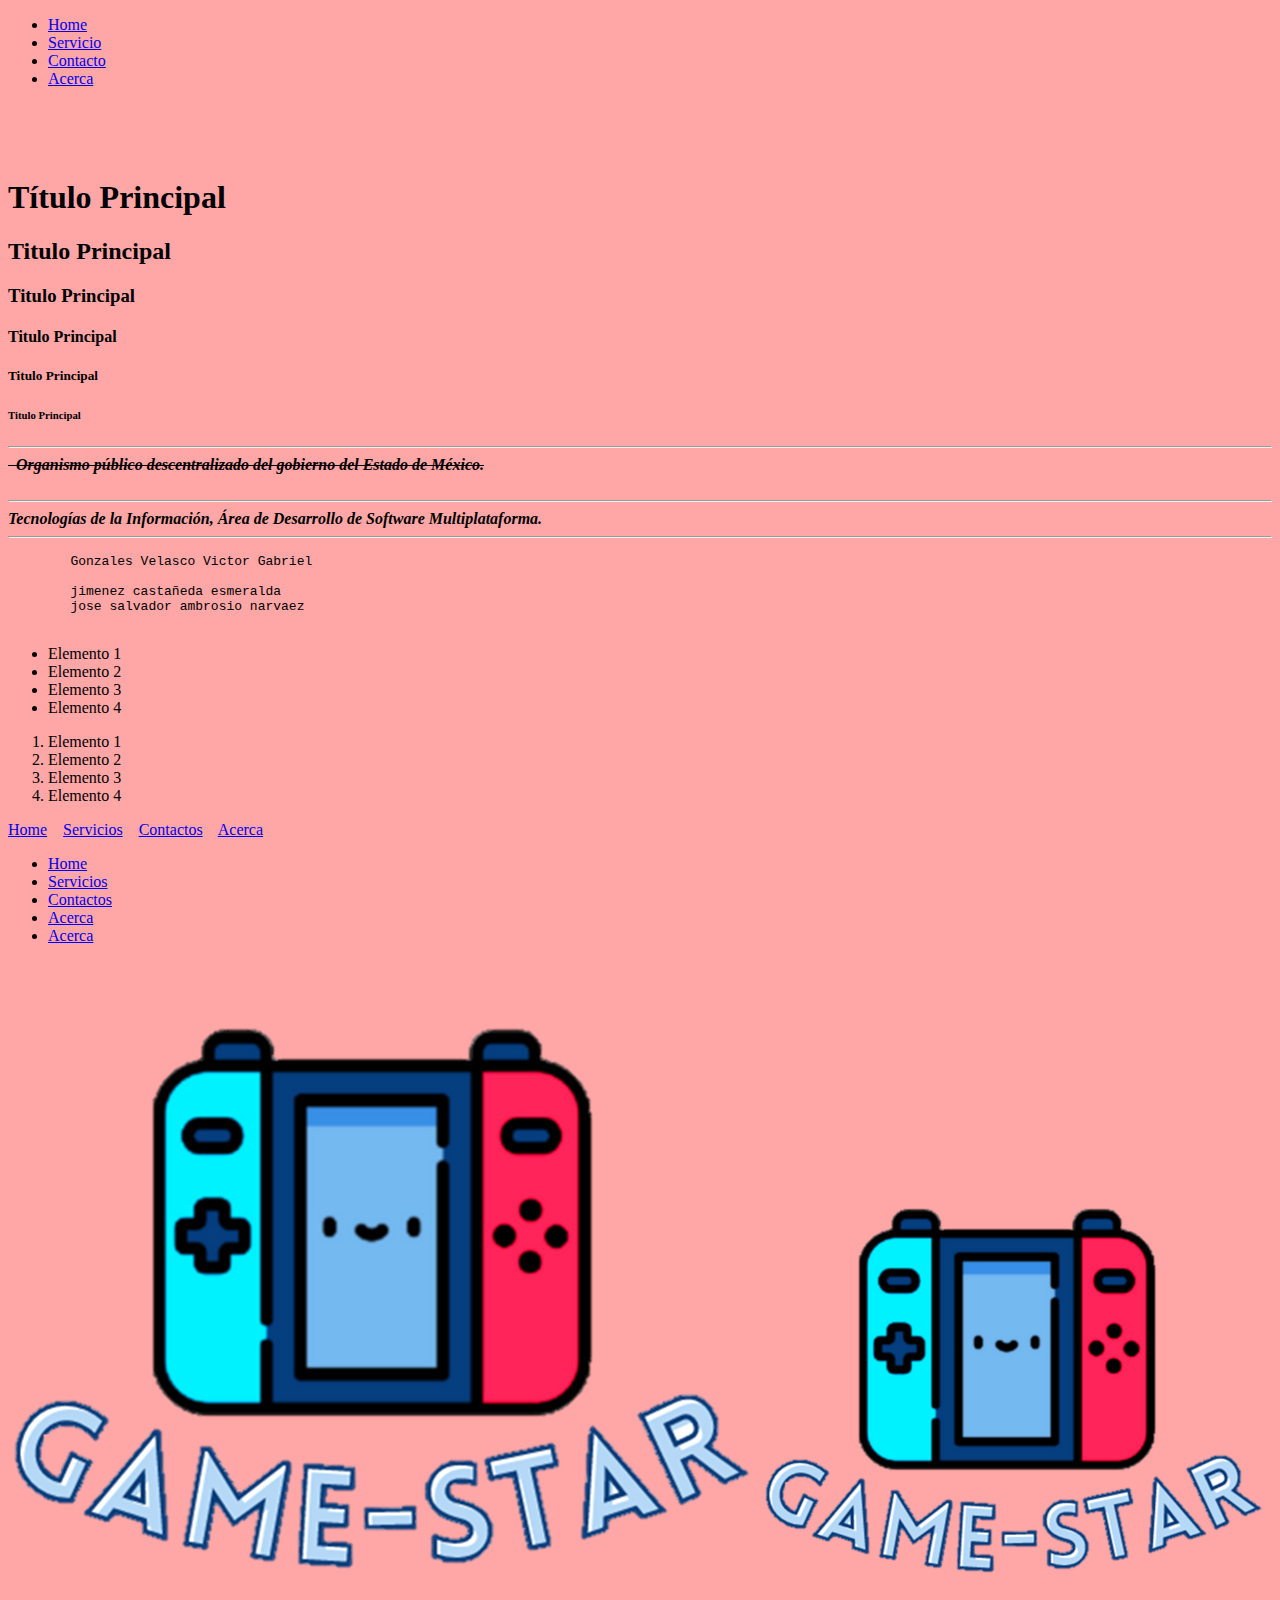
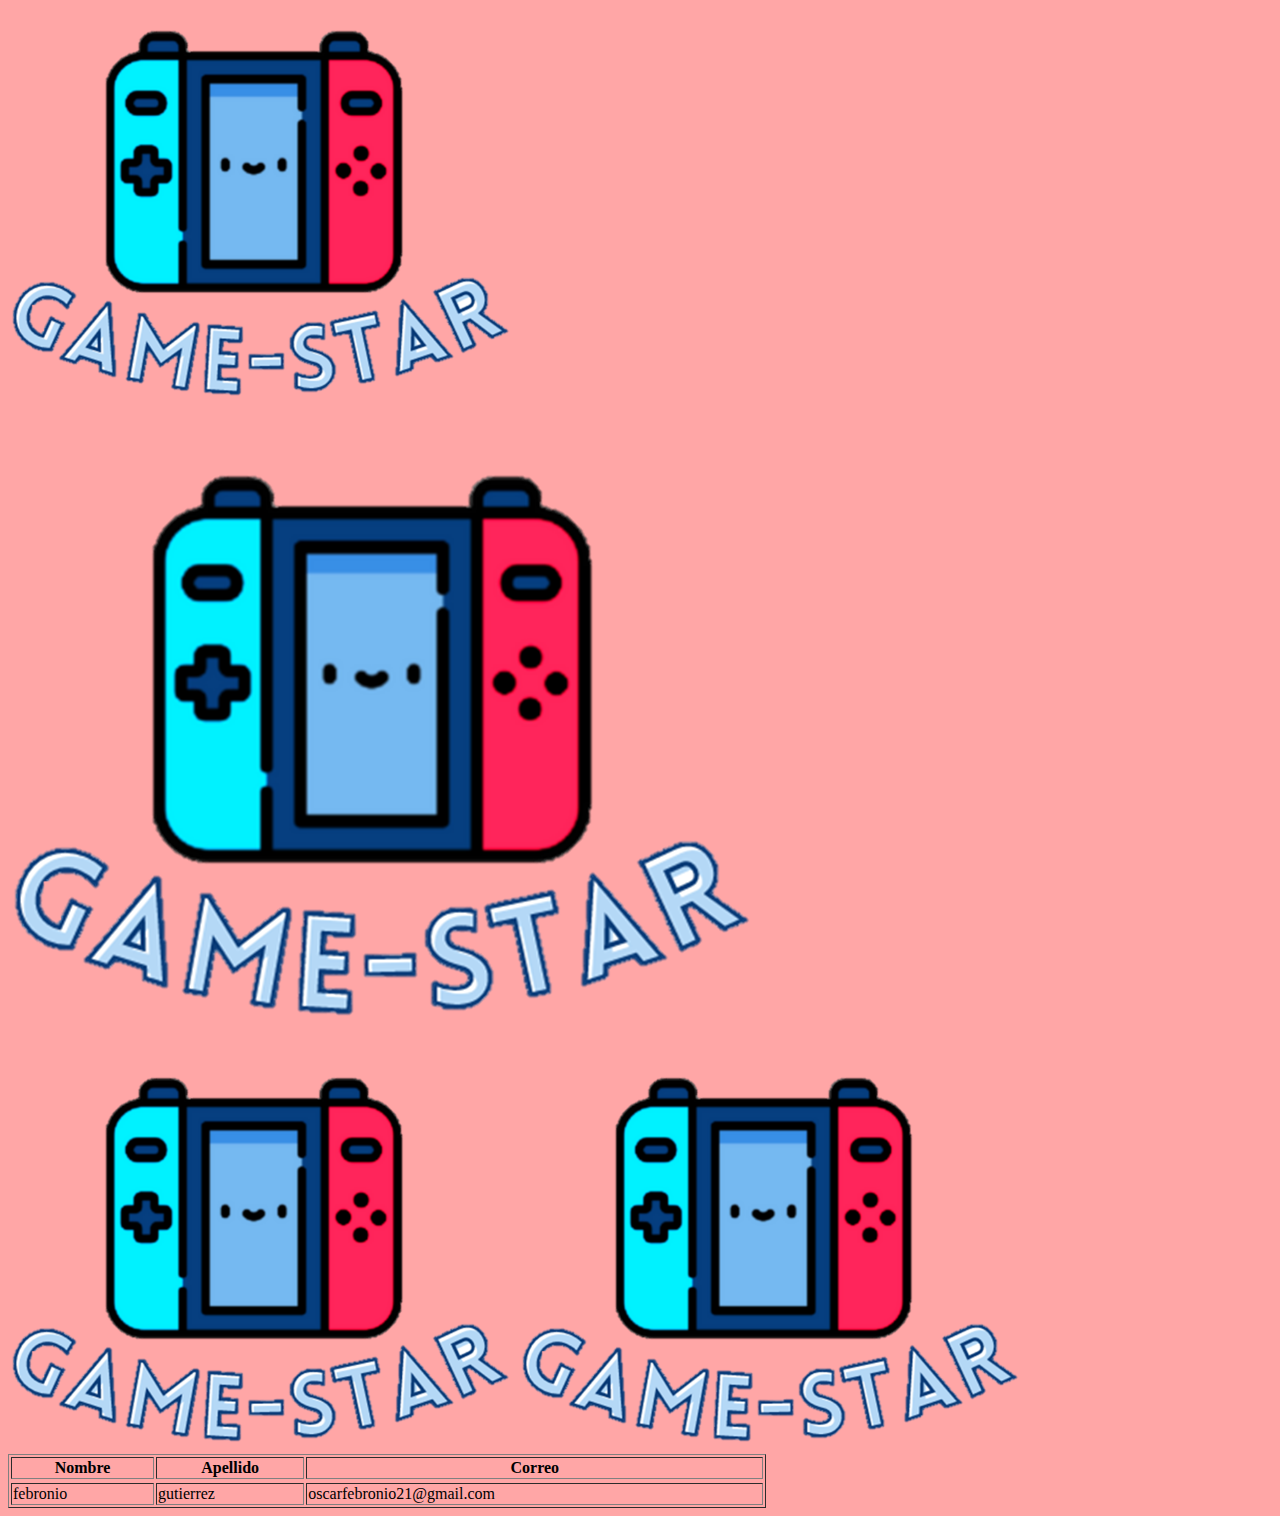
<file: Sitio web 1/index.html>
<!DOCTYPE html>
<html lang="es">
<head>
    <meta charset="UTF-8">
    <meta http-equiv="X-UA-Compatible" content="IE=edge">
    <meta name="viewport" content="width=device-width, initial-scale=1.0">
    <title>oscar</title>
    <link rel="stylesheet" href="recursos/css/style.css">
    
</head>
<body>
    <nav>
        <ul >
            <li><a href="../../index.html">Home</a></li>
            <li><a href="#">Servicio</a></li>
            <li><a href="#">Contacto</a></li>
            <li><a href="#">Acerca</a></li>
        </ul> <br><br><br>
    </nav>
    <!-- Contenido de la Pagina -->
    <!-- Cabecera -->
    <!-- Etiqueta en Bloque -->
    <h1>T&iacute;tulo Principal</h1>
    <h2>Titulo Principal</h2>
    <h3>Titulo Principal</h3>
    <h4>Titulo Principal</h4>
    <h5>Titulo Principal</h5>
    <h6>Titulo Principal</h6>
    <!-- Parrafos de Informacion sin Formato -->
    <p>
        <hr>
        <b><i><del>&nbsp;&nbsp;Organismo público descentralizado del gobierno del Estado de México. </b></i></del><br> <br>
        <hr>

        <strong><em>Tecnologías de la Información, Área de Desarrollo de Software Multiplataforma.</em></strong>
        <hr>
    </p>
    <!-- Parrafo de Informacion con Formato -->
    <pre>
        Gonzales Velasco Victor Gabriel
        
        jimenez castañeda esmeralda
        jose salvador ambrosio narvaez
    </pre>
    <!-- Lista de Elementos Viñetas -->
    <!-- Lista no Ordenada (Etiqueta en Bloque) -->
    <ul>
        <li>Elemento 1</li>
        <li>Elemento 2</li>
        <li>Elemento 3</li>
        <li>Elemento 4</li>
    </ul>
    <!-- Lista Ordenada -->
    <ol>
        <li>Elemento 1</li>
        <li>Elemento 2</li>
        <li>Elemento 3</li>
        <li>Elemento 4</li>  
    </ol>
    <!-- Enlaces - Elemento en Línea -->
    <a href="#">Home</a> &nbsp;&nbsp;
    <a href="#">Servicios</a> &nbsp;&nbsp;
    <a href="#">Contactos</a> &nbsp;&nbsp;
    <a href="#">Acerca</a> 
    <!-- Combinar Elementos -->
    <ul>
        <li><a href="#">Home</a></li>
        <li><a href="#">Servicios</a></li>
        <li><a href="#">Contactos</a></li>
        <li><a href="#">Acerca</a></li>
        <li><a href="https://www.google.com">Acerca</a></li>
    </ul>
    <!-- Imagenes -->
    <img src="recursos/imagenes/Sin nombre.png"> 
    <img src="recursos/imagenes/Sin nombre.png" width="40%"> 
    <img src="recursos/imagenes/Sin nombre.png" width="40%" height="20%">
    <!-- Creacion de Divicion o Capas -->
    <div>
        <img src="recursos/imagenes/Sin nombre.png" alt="">
    </div>
    <span>
        <img src="recursos/imagenes/Sin nombre.png" width="40%">
    </span>
    </span>
    <img src="recursos/imagenes/Sin nombre.png" width="40%">
    <!-- Tablas -->
    <table border="1" width="60%">
    <tr>
        <thead>
        <th>Nombre</th>
        <th>Apellido</th>
        <th>Correo</th>
    </tr>
      </thead>
      <tbody>
        <tr>
          <td>febronio</td>
          <td>gutierrez</td>
          <td>oscarfebronio21@gmail.com</td>
        </tr>
      </tbody>
    </table>
    
</body>
</html>
</file>
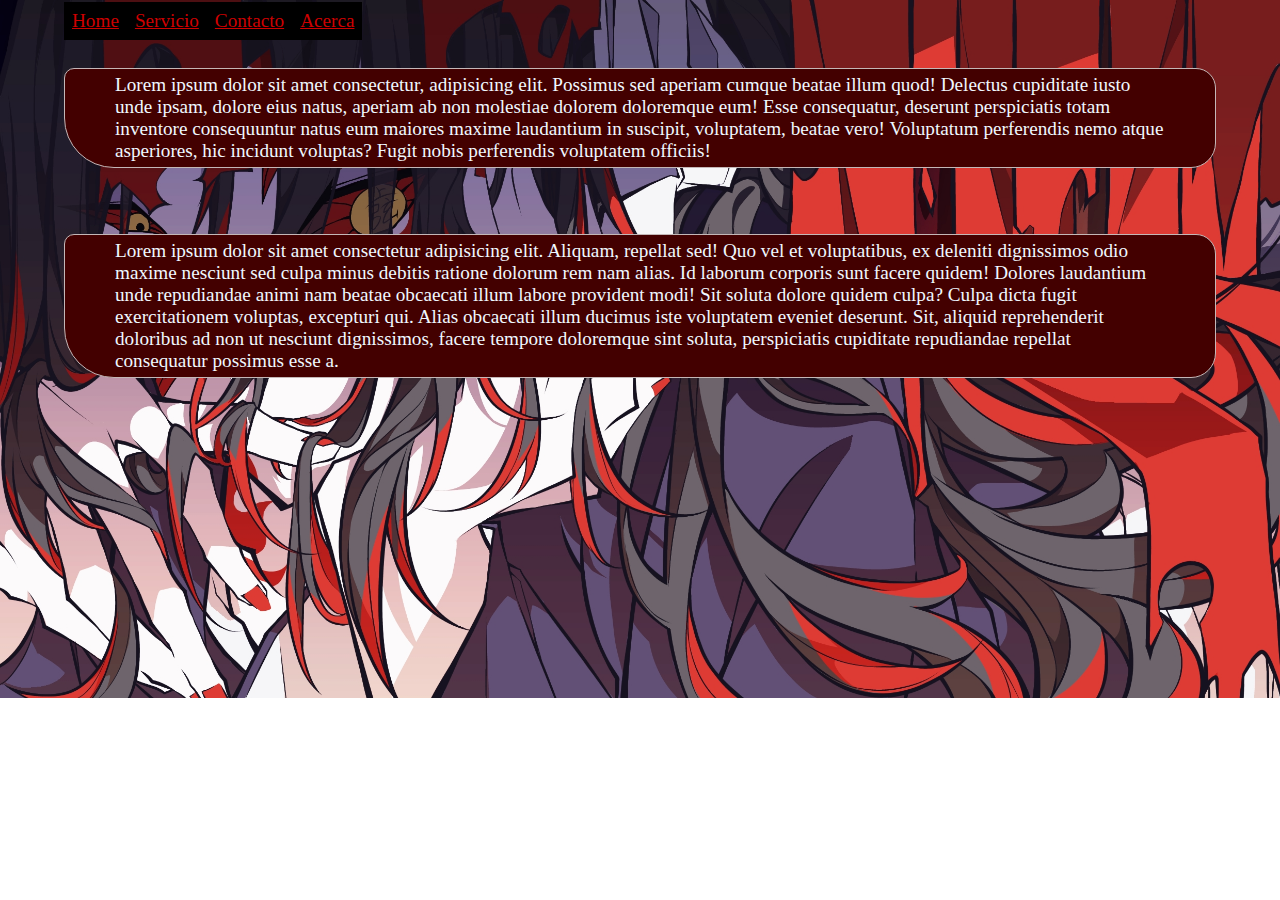
<file: Sitio web 2/index.html>
<!DOCTYPE html>
<html lang="en">
<head>
    <meta charset="UTF-8">
    <meta http-equiv="X-UA-Compatible" content="IE=edge">
    <meta name="viewport" content="width=device-width, initial-scale=1.0">
    <title>Document</title>
    <link rel="stylesheet" href="recursos/css/style.css">
    <title>Mi Sitio Web</title>
</head>

<body>
    <div id="contenedor">
        <nav>
            <ul >
                <li><a href="../../index.html">Home</a></li>
                <li><a href="#">Servicio</a></li>
                <li><a href="#">Contacto</a></li>
                <li><a href="#">Acerca</a></li>
            </ul> <br><br><br>
        </nav>
        
        <section>
            <article>
                <p class="segundo">Lorem ipsum dolor sit amet consectetur, adipisicing elit. Possimus sed aperiam cumque beatae illum quod! Delectus cupiditate iusto unde ipsam, dolore eius natus, aperiam ab non molestiae dolorem doloremque eum!
                Esse consequatur, deserunt perspiciatis totam inventore consequuntur natus eum maiores maxime laudantium in suscipit, voluptatem, beatae vero! Voluptatum perferendis nemo atque asperiores, hic incidunt voluptas? Fugit nobis perferendis voluptatem officiis!</p>
            </article><br><br><br>
            
            <article>
                <p class="segundo"> Lorem ipsum dolor sit amet consectetur adipisicing elit. Aliquam, repellat sed! Quo vel et voluptatibus, ex deleniti dignissimos odio maxime nesciunt sed culpa minus debitis ratione dolorum rem nam alias.
                Id laborum corporis sunt facere quidem! Dolores laudantium unde repudiandae animi nam beatae obcaecati illum labore provident modi! Sit soluta dolore quidem culpa? Culpa dicta fugit exercitationem voluptas, excepturi qui.
                Alias obcaecati illum ducimus iste voluptatem eveniet deserunt. Sit, aliquid reprehenderit doloribus ad non ut nesciunt dignissimos, facere tempore doloremque sint soluta, perspiciatis cupiditate repudiandae repellat consequatur possimus esse a.</p>
            </article>
        </section>
        
        <footer></footer>
    </div>
</body>
</html>
</file>
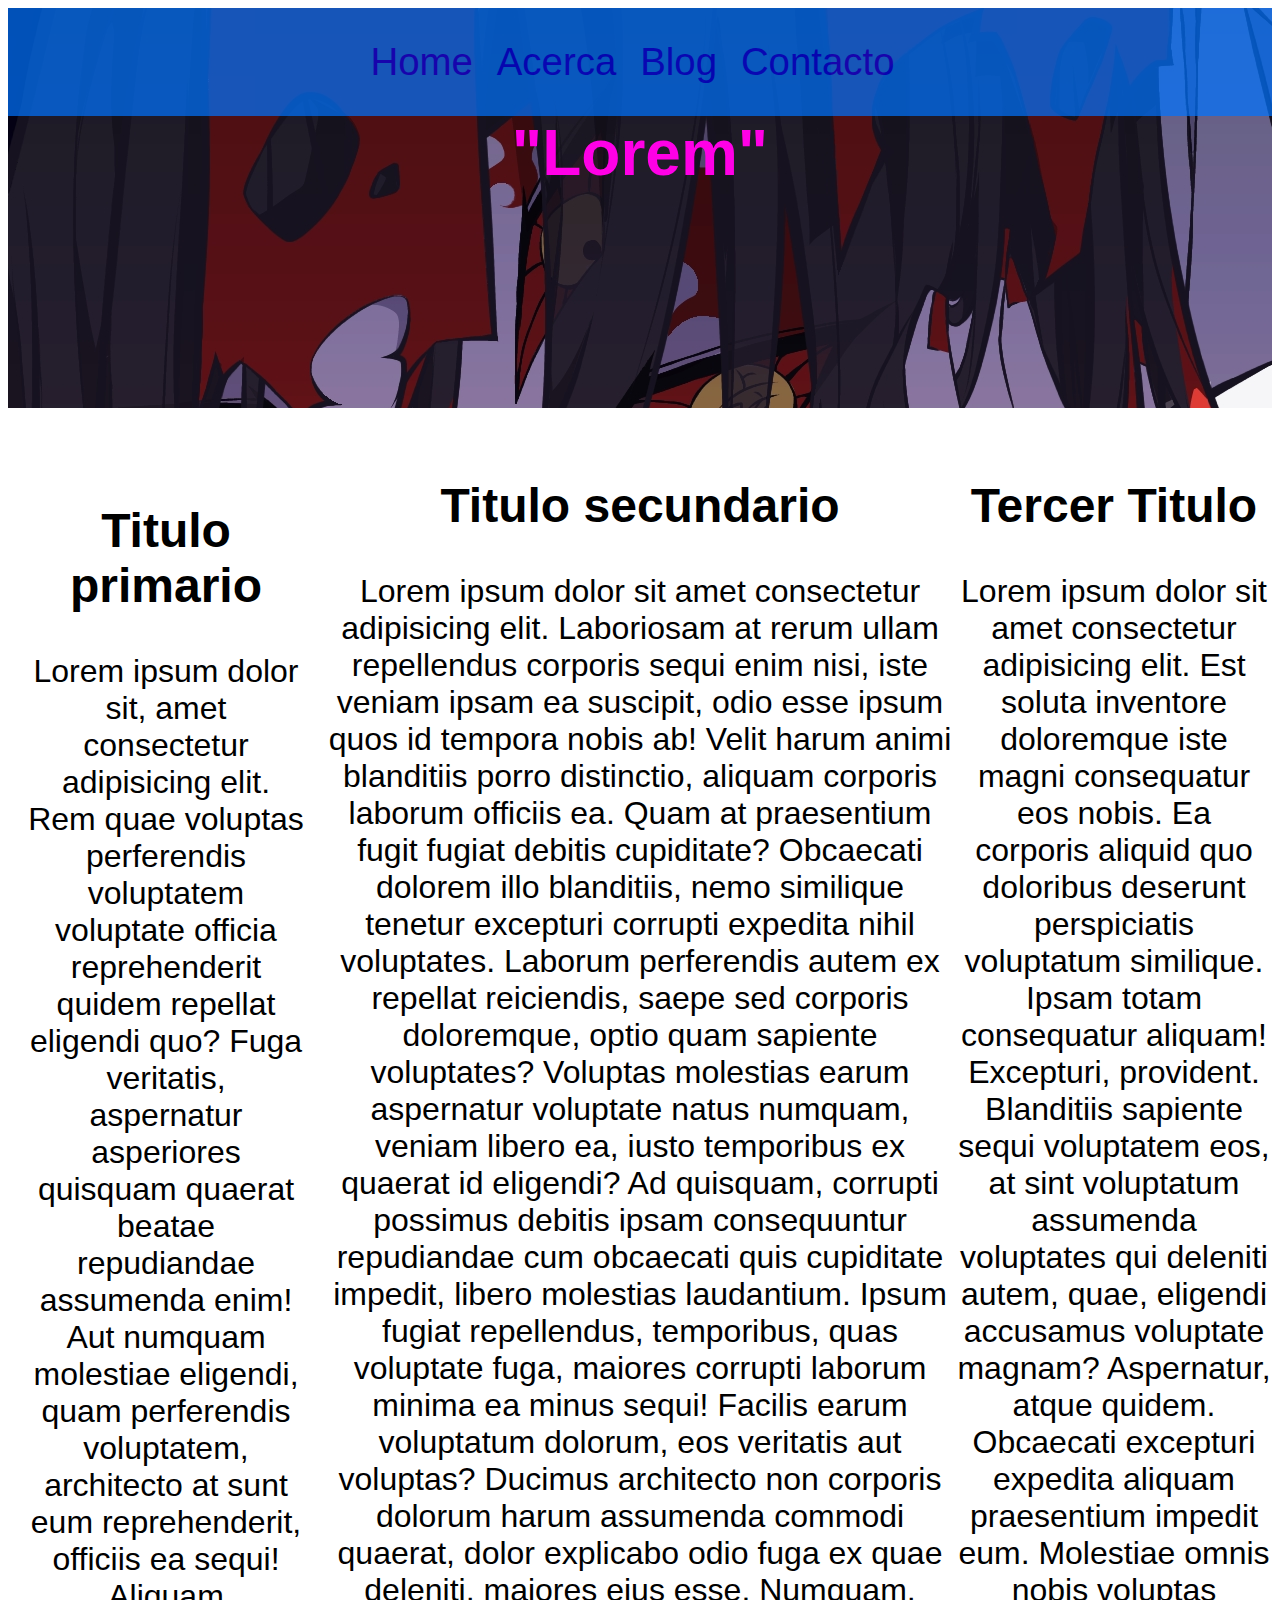
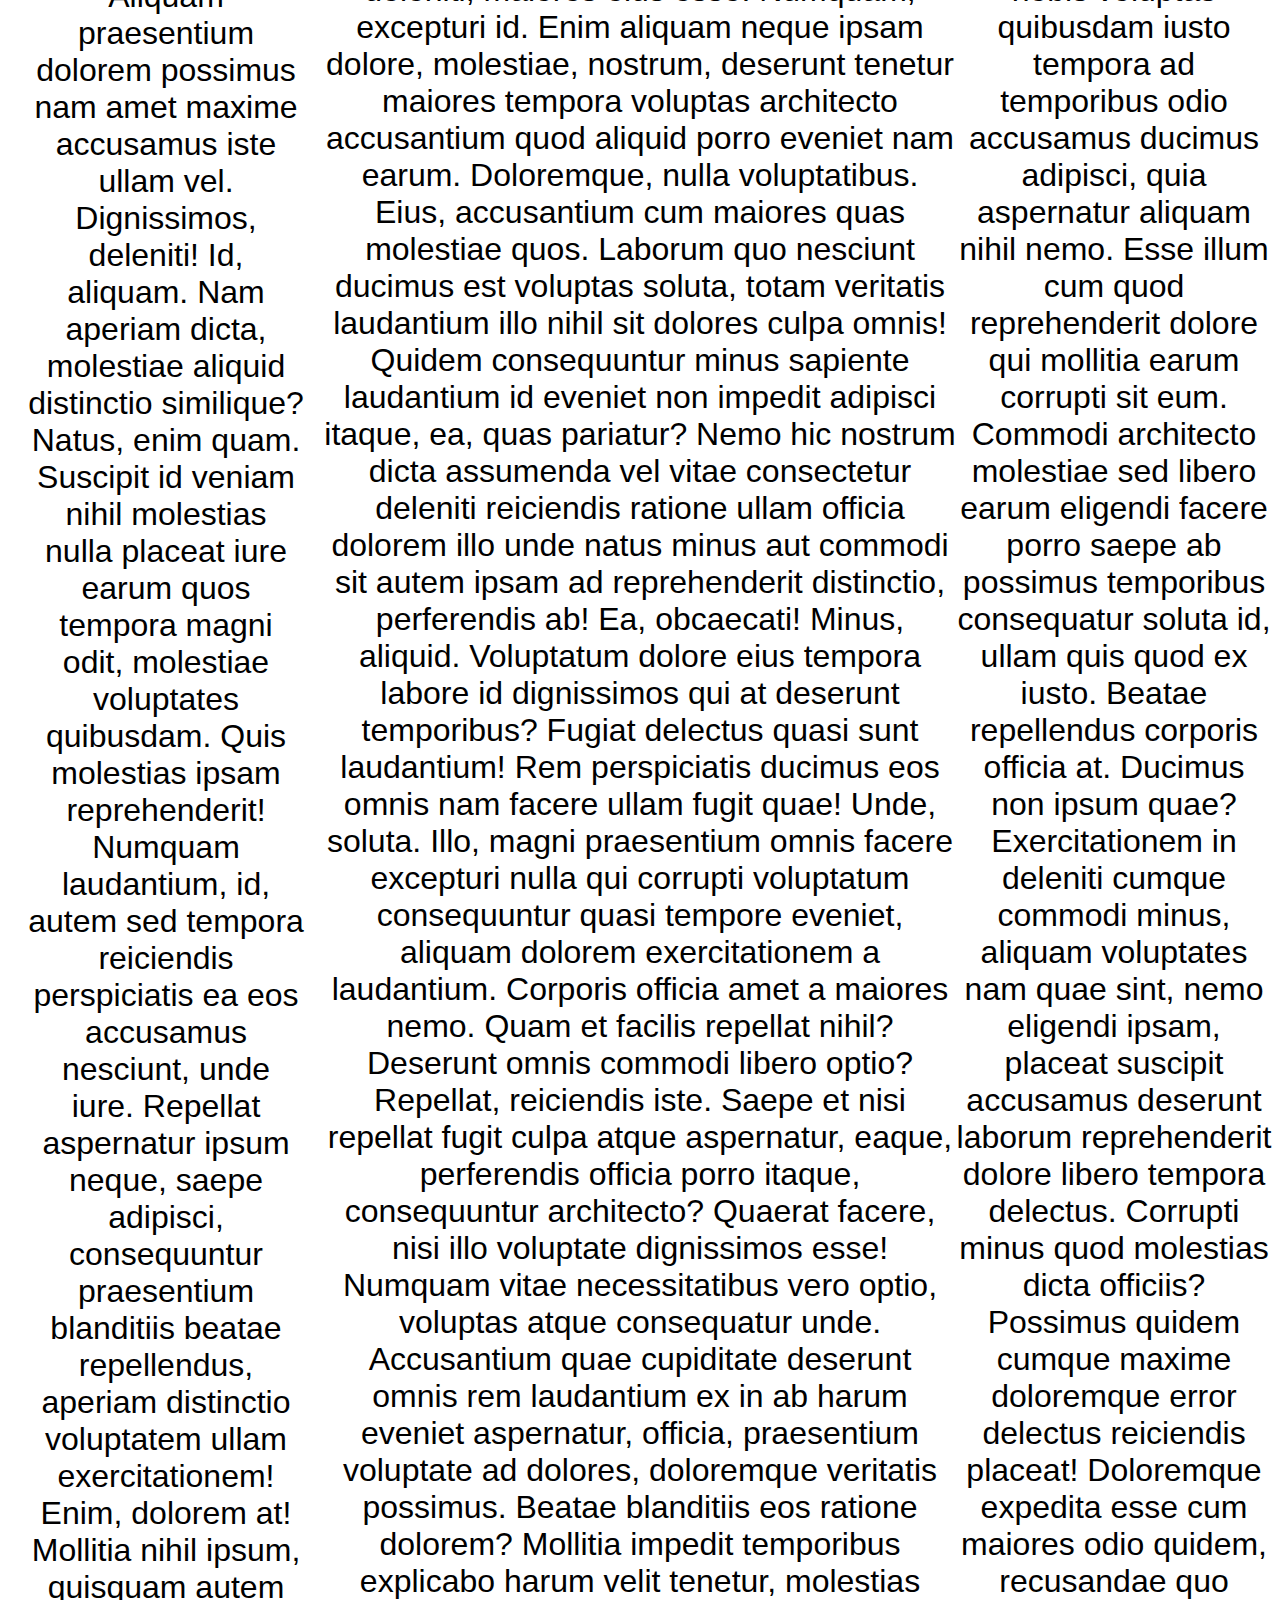
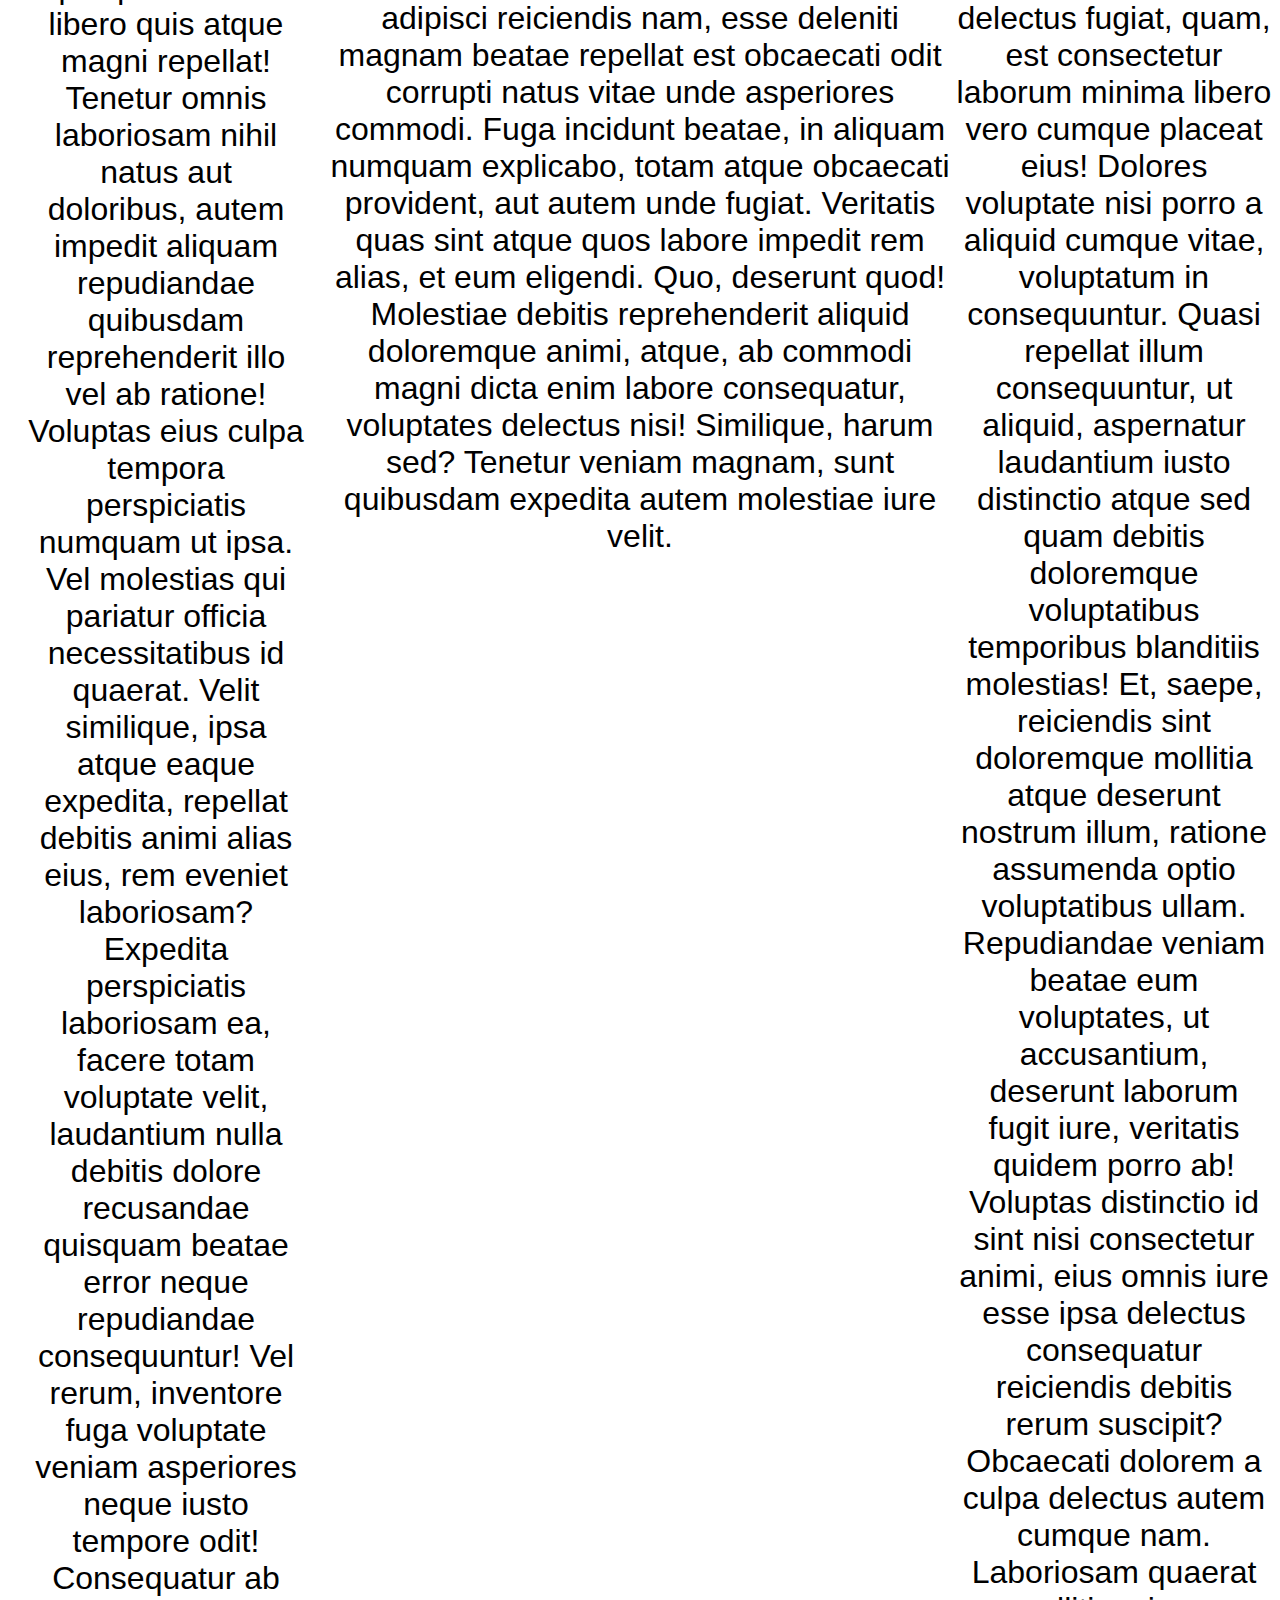
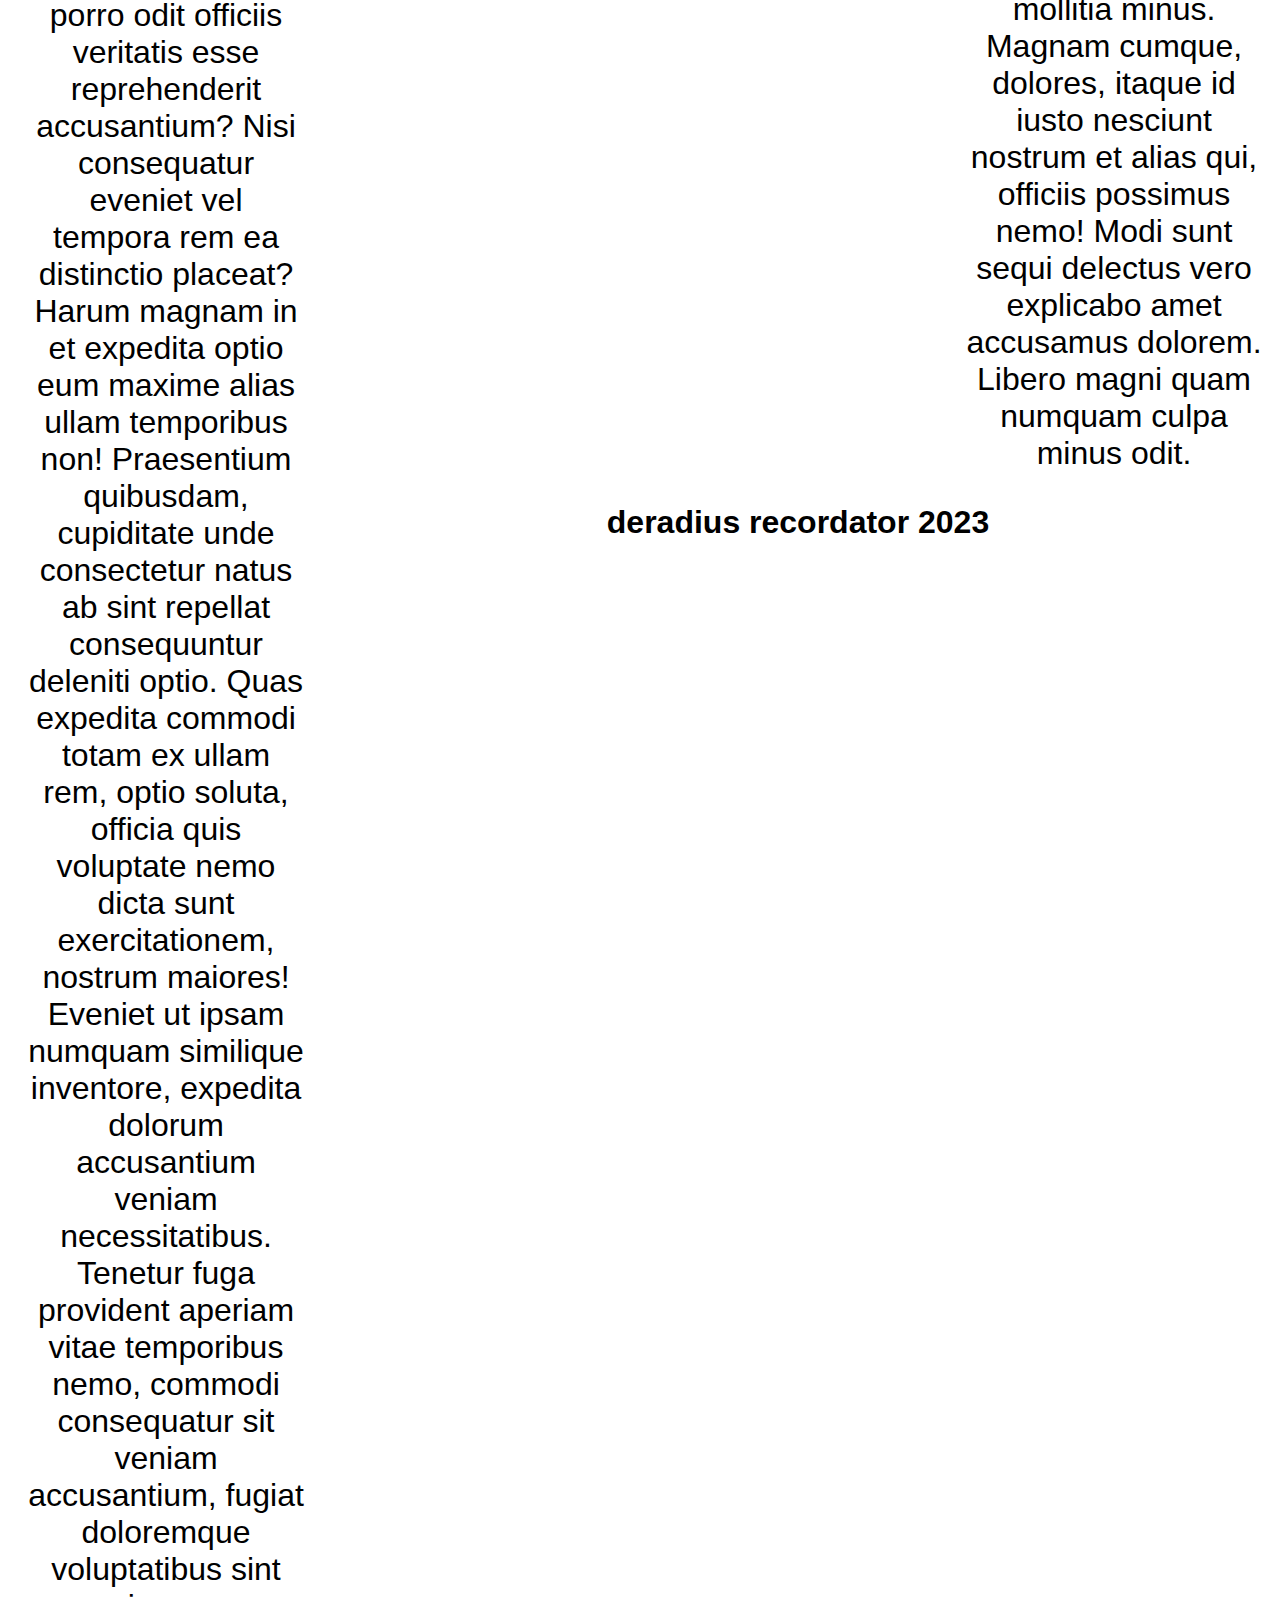
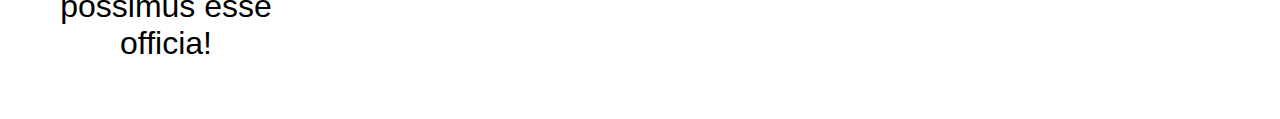
<file: sitio web 4/pagina5.html>
<!DOCTYPE html>
<html lang="en">
<head>
    <meta charset="UTF-8">
    <meta http-equiv="X-UA-Compatible" content="IE=edge">
    <meta name="viewport" content="width=device-width, initial-scale=1.0">
    <link rel="shortcut icon" href="Recursos/Imagenes/descarga.jpg" type="image/x-icon">
    <link rel="stylesheet" href="Recursos/CSS/st.css">
    <title>Sitio wen 4</title>
</head>
<body>
    <div class="contenedor">
        <nav>
            <ul>
                <li><a href="../../index.html">Home</a></li>
                <li><a href="#">Acerca</a></li>
                <li><a href="#">Blog</a></li>
                <li><a href="#">Contacto</a></li>
            </ul>
        </nav>
        <header><br>
            <h1>"Lorem"</h1>
        </header>
        <aside id="izquierdo">
            <h2>Titulo primario</h2>
            <p>Lorem ipsum dolor sit, amet consectetur adipisicing elit. Rem quae voluptas perferendis voluptatem voluptate officia reprehenderit quidem repellat eligendi quo? Fuga veritatis, aspernatur asperiores quisquam quaerat beatae repudiandae assumenda enim!
            Aut numquam molestiae eligendi, quam perferendis voluptatem, architecto at sunt eum reprehenderit, officiis ea sequi! Aliquam praesentium dolorem possimus nam amet maxime accusamus iste ullam vel. Dignissimos, deleniti! Id, aliquam.
            Nam aperiam dicta, molestiae aliquid distinctio similique? Natus, enim quam. Suscipit id veniam nihil molestias nulla placeat iure earum quos tempora magni odit, molestiae voluptates quibusdam. Quis molestias ipsam reprehenderit!
            Numquam laudantium, id, autem sed tempora reiciendis perspiciatis ea eos accusamus nesciunt, unde iure. Repellat aspernatur ipsum neque, saepe adipisci, consequuntur praesentium blanditiis beatae repellendus, aperiam distinctio voluptatem ullam exercitationem!
            Enim, dolorem at! Mollitia nihil ipsum, quisquam autem libero quis atque magni repellat! Tenetur omnis laboriosam nihil natus aut doloribus, autem impedit aliquam repudiandae quibusdam reprehenderit illo vel ab ratione!
            Voluptas eius culpa tempora perspiciatis numquam ut ipsa. Vel molestias qui pariatur officia necessitatibus id quaerat. Velit similique, ipsa atque eaque expedita, repellat debitis animi alias eius, rem eveniet laboriosam?
            Expedita perspiciatis laboriosam ea, facere totam voluptate velit, laudantium nulla debitis dolore recusandae quisquam beatae error neque repudiandae consequuntur! Vel rerum, inventore fuga voluptate veniam asperiores neque iusto tempore odit!
            Consequatur ab porro odit officiis veritatis esse reprehenderit accusantium? Nisi consequatur eveniet vel tempora rem ea distinctio placeat? Harum magnam in et expedita optio eum maxime alias ullam temporibus non!
            Praesentium quibusdam, cupiditate unde consectetur natus ab sint repellat consequuntur deleniti optio. Quas expedita commodi totam ex ullam rem, optio soluta, officia quis voluptate nemo dicta sunt exercitationem, nostrum maiores!
            Eveniet ut ipsam numquam similique inventore, expedita dolorum accusantium veniam necessitatibus. Tenetur fuga provident aperiam vitae temporibus nemo, commodi consequatur sit veniam accusantium, fugiat doloremque voluptatibus sint possimus esse officia!</p>
        </aside>
        <main id="principal">
            <h2>Titulo secundario</h2>
            <p>Lorem ipsum dolor sit amet consectetur adipisicing elit. Laboriosam at rerum ullam repellendus corporis sequi enim nisi, iste veniam ipsam ea suscipit, odio esse ipsum quos id tempora nobis ab!
            Velit harum animi blanditiis porro distinctio, aliquam corporis laborum officiis ea. Quam at praesentium fugit fugiat debitis cupiditate? Obcaecati dolorem illo blanditiis, nemo similique tenetur excepturi corrupti expedita nihil voluptates.
            Laborum perferendis autem ex repellat reiciendis, saepe sed corporis doloremque, optio quam sapiente voluptates? Voluptas molestias earum aspernatur voluptate natus numquam, veniam libero ea, iusto temporibus ex quaerat id eligendi?
            Ad quisquam, corrupti possimus debitis ipsam consequuntur repudiandae cum obcaecati quis cupiditate impedit, libero molestias laudantium. Ipsum fugiat repellendus, temporibus, quas voluptate fuga, maiores corrupti laborum minima ea minus sequi!
            Facilis earum voluptatum dolorum, eos veritatis aut voluptas? Ducimus architecto non corporis dolorum harum assumenda commodi quaerat, dolor explicabo odio fuga ex quae deleniti, maiores eius esse. Numquam, excepturi id.
            Enim aliquam neque ipsam dolore, molestiae, nostrum, deserunt tenetur maiores tempora voluptas architecto accusantium quod aliquid porro eveniet nam earum. Doloremque, nulla voluptatibus. Eius, accusantium cum maiores quas molestiae quos.
            Laborum quo nesciunt ducimus est voluptas soluta, totam veritatis laudantium illo nihil sit dolores culpa omnis! Quidem consequuntur minus sapiente laudantium id eveniet non impedit adipisci itaque, ea, quas pariatur?
            Nemo hic nostrum dicta assumenda vel vitae consectetur deleniti reiciendis ratione ullam officia dolorem illo unde natus minus aut commodi sit autem ipsam ad reprehenderit distinctio, perferendis ab! Ea, obcaecati!
            Minus, aliquid. Voluptatum dolore eius tempora labore id dignissimos qui at deserunt temporibus? Fugiat delectus quasi sunt laudantium! Rem perspiciatis ducimus eos omnis nam facere ullam fugit quae! Unde, soluta.
            Illo, magni praesentium omnis facere excepturi nulla qui corrupti voluptatum consequuntur quasi tempore eveniet, aliquam dolorem exercitationem a laudantium. Corporis officia amet a maiores nemo. Quam et facilis repellat nihil?
            Deserunt omnis commodi libero optio? Repellat, reiciendis iste. Saepe et nisi repellat fugit culpa atque aspernatur, eaque, perferendis officia porro itaque, consequuntur architecto? Quaerat facere, nisi illo voluptate dignissimos esse!
            Numquam vitae necessitatibus vero optio, voluptas atque consequatur unde. Accusantium quae cupiditate deserunt omnis rem laudantium ex in ab harum eveniet aspernatur, officia, praesentium voluptate ad dolores, doloremque veritatis possimus.
            Beatae blanditiis eos ratione dolorem? Mollitia impedit temporibus explicabo harum velit tenetur, molestias adipisci reiciendis nam, esse deleniti magnam beatae repellat est obcaecati odit corrupti natus vitae unde asperiores commodi.
            Fuga incidunt beatae, in aliquam numquam explicabo, totam atque obcaecati provident, aut autem unde fugiat. Veritatis quas sint atque quos labore impedit rem alias, et eum eligendi. Quo, deserunt quod!
            Molestiae debitis reprehenderit aliquid doloremque animi, atque, ab commodi magni dicta enim labore consequatur, voluptates delectus nisi! Similique, harum sed? Tenetur veniam magnam, sunt quibusdam expedita autem molestiae iure velit.</p>
        </main>
        <aside id="derecho">
            <h2>Tercer Titulo</h2>
            <p>Lorem ipsum dolor sit amet consectetur adipisicing elit. Est soluta inventore doloremque iste magni consequatur eos nobis. Ea corporis aliquid quo doloribus deserunt perspiciatis voluptatum similique. Ipsam totam consequatur aliquam!
            Excepturi, provident. Blanditiis sapiente sequi voluptatem eos, at sint voluptatum assumenda voluptates qui deleniti autem, quae, eligendi accusamus voluptate magnam? Aspernatur, atque quidem. Obcaecati excepturi expedita aliquam praesentium impedit eum.
            Molestiae omnis nobis voluptas quibusdam iusto tempora ad temporibus odio accusamus ducimus adipisci, quia aspernatur aliquam nihil nemo. Esse illum cum quod reprehenderit dolore qui mollitia earum corrupti sit eum.
            Commodi architecto molestiae sed libero earum eligendi facere porro saepe ab possimus temporibus consequatur soluta id, ullam quis quod ex iusto. Beatae repellendus corporis officia at. Ducimus non ipsum quae?
            Exercitationem in deleniti cumque commodi minus, aliquam voluptates nam quae sint, nemo eligendi ipsam, placeat suscipit accusamus deserunt laborum reprehenderit dolore libero tempora delectus. Corrupti minus quod molestias dicta officiis?
            Possimus quidem cumque maxime doloremque error delectus reiciendis placeat! Doloremque expedita esse cum maiores odio quidem, recusandae quo delectus fugiat, quam, est consectetur laborum minima libero vero cumque placeat eius!
            Dolores voluptate nisi porro a aliquid cumque vitae, voluptatum in consequuntur. Quasi repellat illum consequuntur, ut aliquid, aspernatur laudantium iusto distinctio atque sed quam debitis doloremque voluptatibus temporibus blanditiis molestias!
            Et, saepe, reiciendis sint doloremque mollitia atque deserunt nostrum illum, ratione assumenda optio voluptatibus ullam. Repudiandae veniam beatae eum voluptates, ut accusantium, deserunt laborum fugit iure, veritatis quidem porro ab!
            Voluptas distinctio id sint nisi consectetur animi, eius omnis iure esse ipsa delectus consequatur reiciendis debitis rerum suscipit? Obcaecati dolorem a culpa delectus autem cumque nam. Laboriosam quaerat mollitia minus.
            Magnam cumque, dolores, itaque id iusto nesciunt nostrum et alias qui, officiis possimus nemo! Modi sunt sequi delectus vero explicabo amet accusamus dolorem. Libero magni quam numquam culpa minus odit.</p>
        </aside>
        <footer id="pie">
            <h4>deradius recordator 2023</h4>
        </footer>
    </div>                                                           
</body>
</html>
</file>
<file: Sitio web 1/recursos/css/style.css>
body{
    background-color: rgb(255, 166, 166);
}
</file>
<file: Sitio web 2/recursos/css/style.css>
*{
    margin: 0px;
    padding: 0px;
}

body{
    font-family: 'Unna', serif;
    font-size: 1.2em;
    background-image: url("../imagenes/1313893.jpeg");
    background-repeat:no-repeat;
    background-size: cover;
}

#contenedor{
    width: 90%;
    margin: 2px auto;
}

li{
    display: inline;
}
  
li{
    float: left;
}
  
a{
    display: block;
    padding: 8px;
    background-color: #000000;
    color: rgb(206, 0, 0);
}

article{
    border: 1px solid rgb(196, 183, 183);
    border-radius: 10px 20px 25px 50px;
    color: aliceblue;
    background-color: rgb(67, 0, 0);
}

p{
    padding: 5px 50px;
}

.segundo{
  font-family: 'DM Serif Text', serif;
}
</file>
<file: sitio web 4/Recursos/CSS/st.css>
@import url('https://fonts.googleapis.com/css2?family=Inconsolata:wght@200&display=swap');

body{
    font-family: Verdana, Geneva, Tahoma, sans-serif;
    font-size: 2em;
    text-align: center;
}
.contenedor{
    width: 100%;
    margin: 3px auto;
}
nav{
    background-color: rgb(0, 115, 255);
    color: rgb(0, 0, 0);
    opacity: 0.7;
    float: left;
    width: 100%;
}
nav ul{
    padding: 0px;
   list-style: none;
}
nav li{
    display: inline;
}
nav a{
    text-decoration: none;
    font-size: 1.2em;
    padding-right: 15px;
}
nav a:hover{
    text-decoration: underline;
    color: rgb(0, 0, 0);
}
header{
    background-image: url(../Imagenes/1313893.jpeg);
    /*height: 250px;*/
    min-height: 400px;
    margin-bottom: 30px;
    text-align: center;
    color: rgb(255, 0, 230);
}
#izquierdo{
    float: left;
    width: 25%;
    padding: 25px 20px;
    box-sizing: border-box;
}
#principal{
    float: left;
    width: 50%;
}
#derecho{
    float: left;
    width: 25%;
}
#footer{
    clear: both;
    text-align: center;
}
</file>
